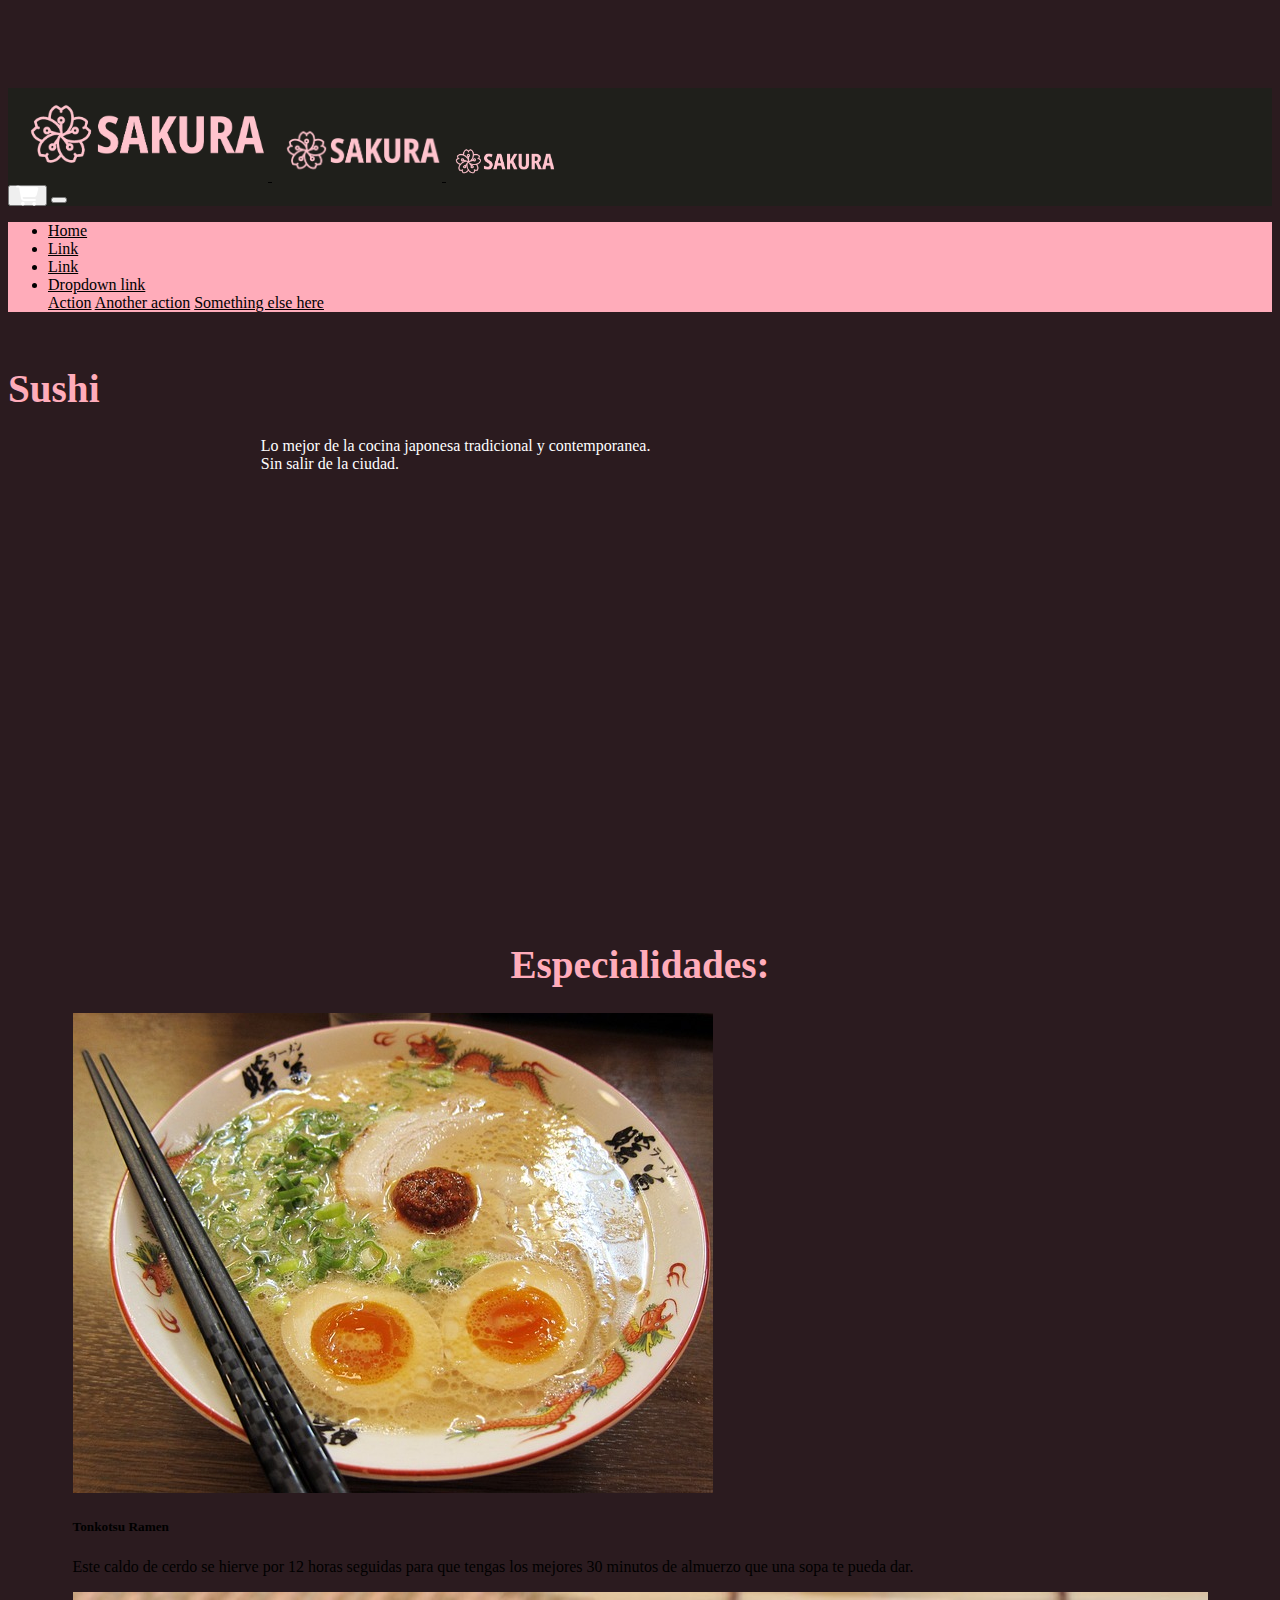
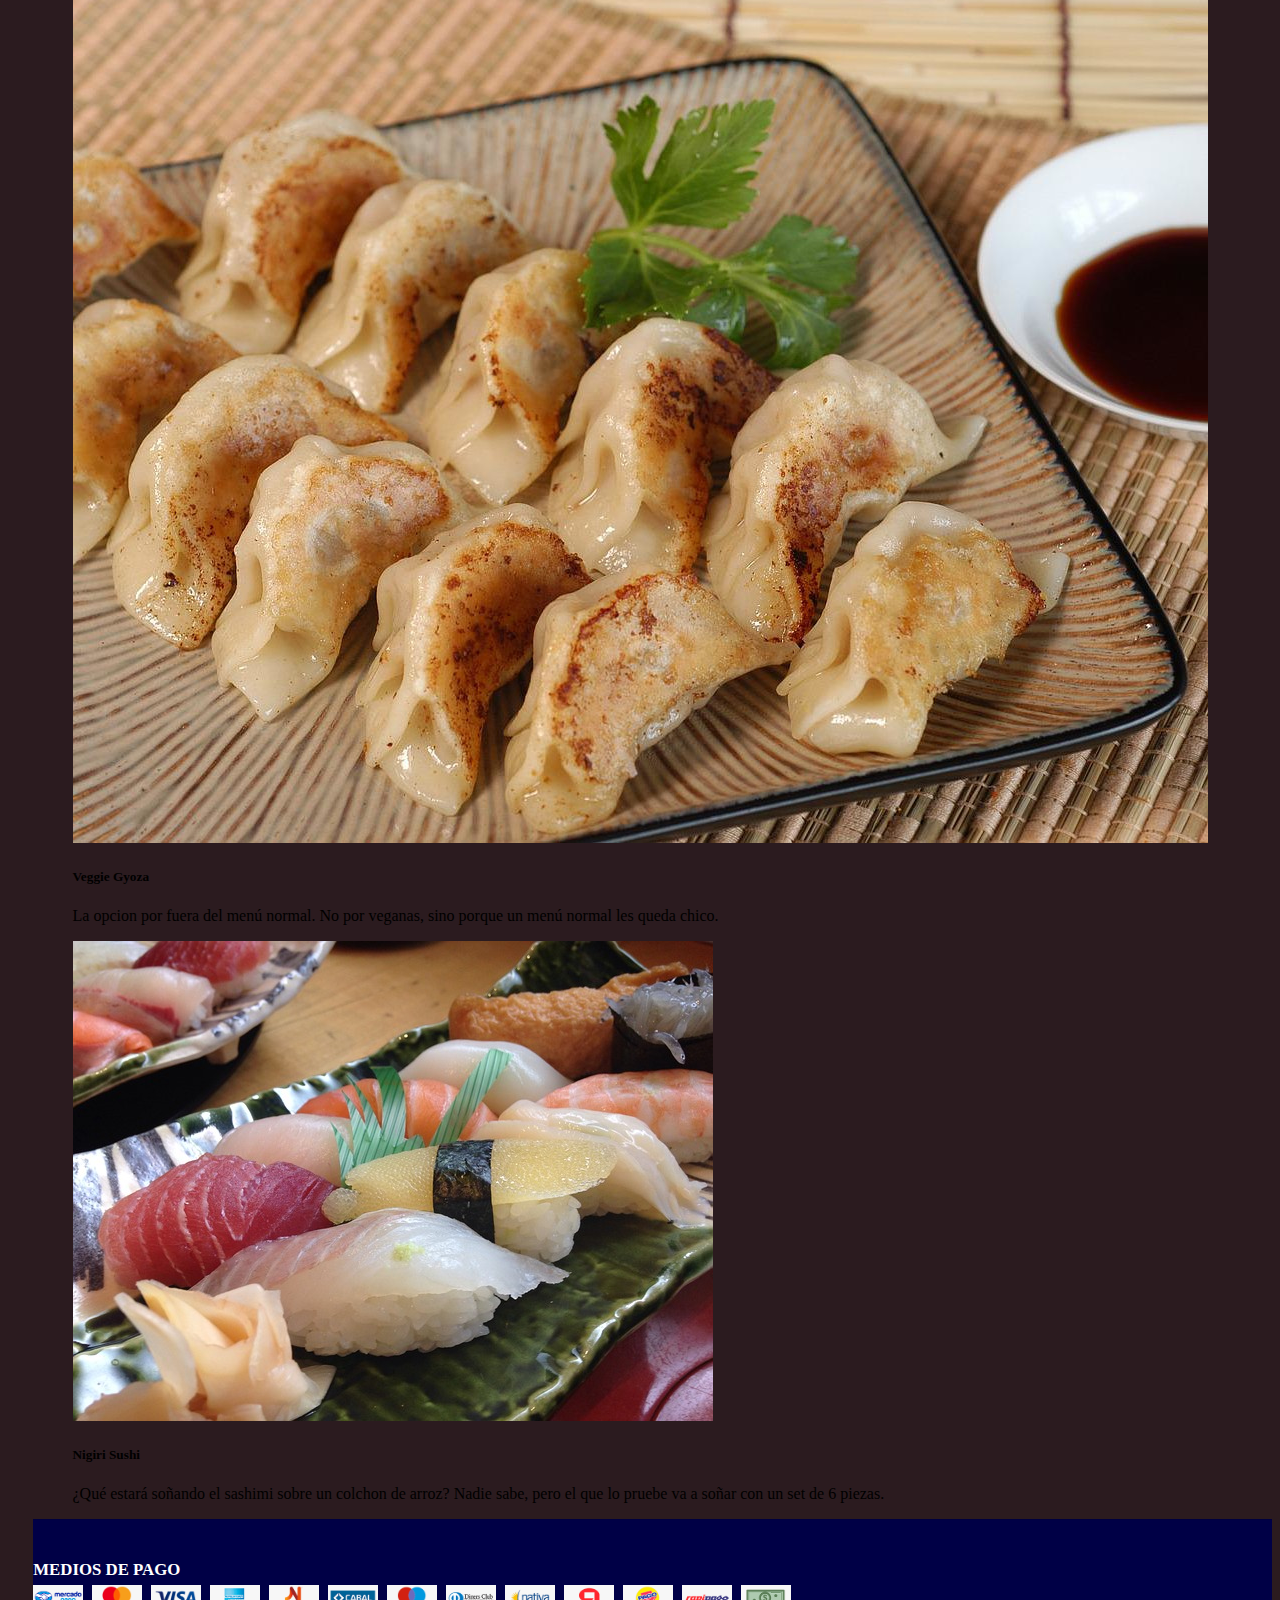
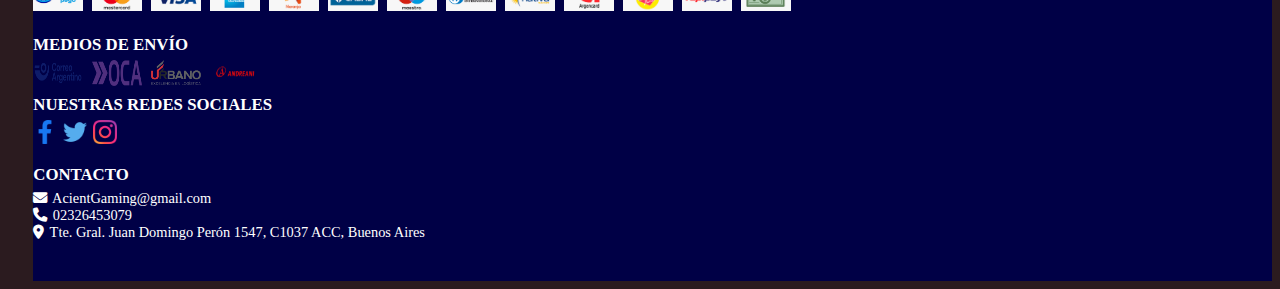
<file: sushi.html>
<!DOCTYPE html>
<html lang="en">

<head>
    <meta charset="UTF-8">
    <meta name="viewport"
        content="width=device-width,user-scalable=no,initial-scale=1.0,minimum-scale=1.0,maximum-scale=1.0" />
    <meta name="csrf-token" content="GPcQtv3y4upKYPMKfUu6ReSyqybDSVw205u0nFJd">
    <meta http-equiv="X-UA-Compatible" content="ie=edge">
    <title>Acient Gaming</title>
    <!-- CSS only -->
    <link href="https://cdn.jsdelivr.net/npm/bootstrap@5.2.2/dist/css/bootstrap.min.css" rel="stylesheet"
        integrity="sha384-Zenh87qX5JnK2Jl0vWa8Ck2rdkQ2Bzep5IDxbcnCeuOxjzrPF/et3URy9Bv1WTRi" crossorigin="anonymous">
    <link rel="shortcut icon" href="Imagenes/Logo.png" style="width:100%;height:100%">
    <link href="Estilo.css" rel="stylesheet">
    <link rel="stylesheet" href="https://cdnjs.cloudflare.com/ajax/libs/font-awesome/6.2.0/css/all.min.css">
</head>

<body style="background-color: rgb(43, 27, 31);">

    <meta charset="UTF-8">
    <meta http-equiv="X-UA-Compatible" content="IE=edge">
    <meta name="viewport" content="width=device-width, initial-scale=1.0">
    <title>Document</title>
    <!-- Bootstrap CSS only -->
    <link href="https://cdn.jsdelivr.net/npm/bootstrap@5.2.2/dist/css/bootstrap.min.css" rel="stylesheet"
        integrity="sha384-Zenh87qX5JnK2Jl0vWa8Ck2rdkQ2Bzep5IDxbcnCeuOxjzrPF/et3URy9Bv1WTRi" crossorigin="anonymous">

    <link rel="stylesheet" href="https://cdnjs.cloudflare.com/ajax/libs/font-awesome/6.2.0/css/all.min.css">
    </head>

    <body>
        <div class="top-bar-container fixed-top">
            <!-- top bar -->
            <nav class="navbar navbar-expand-lg" id="top-bar">
                <div class="w-100 d-flex align-items-center justify-content-between mx-2">
                    <a class="navbar-brand" href="#">
                        <!-- logo pantalla grande -->
                        <img src="./assets copy/logo.png" class="d-none d-sm-none d-lg-block"
                            alt="Acient gaming store" width="260">
                        <!-- logo pantalla media -->
                        <img src="./assets copy/logo.png" class="d-none d-md-block d-lg-none"
                            alt="Acient gaming store" width="170">
                        <!-- logo mobile -->
                        <img src="./assets copy/logo.png" class="d-md-none" alt="Acient gaming store" width="110">

                    </a>
                    
                    <!-- botones barra -->
                    <div class="d-flex">
                        <!-- carrito -->
                        <button class="btn" type="button"><i class="fa-solid fa-cart-shopping fa-xl"
                                style="filter:invert(100%);"></i></button>
                        <!-- ver mas -->
                        <button class="navbar-toggler mx-1" type="button" data-bs-toggle="collapse"
                            data-bs-target="#navbarTogglerDemo02" aria-controls="navbarTogglerDemo02"
                            aria-expanded="false" aria-label="Toggle navigation">
                            <span class="navbar-toggler-icon" style="filter:invert(100%);"></span>
                        </button>
                    </div>
                </div>
            </nav>

            <!-- top bar navigation -->
            <nav class="navbar navbar-expand-lg" id="navigation">
                <div class="container-fluid">
                    <div class="collapse navbar-collapse" id="navbarTogglerDemo02">
                        <ul class="navbar-nav me-auto mb-2 mb-lg-0">
                            <li class="nav-item">
                                <a class="nav-link" aria-current="page" href="./index.html">Home</a>
                            </li>
                            <li class="nav-item">
                                <a class="nav-link" href="#">Link</a>
                            </li>
                            <li class="nav-item">
                                <a class="nav-link" href="#">Link</a>
                            </li>

                            <li class="nav-item dropdown">
                                <a class="nav-link dropdown-toggle" href="#" id="navbarDropdownMenuLink" role="button"
                                    data-toggle="dropdown" aria-haspopup="true" aria-expanded="false">
                                    Dropdown link
                                </a>
                                <div class="dropdown-menu" aria-labelledby="navbarDropdownMenuLink">
                                    <a class="dropdown-item" href="#">Action</a>
                                    <a class="dropdown-item" href="#">Another action</a>
                                    <a class="dropdown-item" href="#">Something else here</a>
                                </div>
                            </li>
                        </ul>
                    </div>
                </div>
            </nav>
            <!-- FIN top bar-->
        </div>


            <div class="container-main-text text-center">
                <h1 class="header text-center">Sushi</h1>
                <div class="main-text text-center">Lo mejor de la cocina japonesa tradicional y contemporanea.  
                    <br>Sin salir de la ciudad.
                </div>
                
            </div>


        <div class="seccion-especialidades" id="especialidades" style="scroll-margin-top: 7em;">

            <div>
                <h1 class="header">Especialidades:</h1>
            </div>

            <!-- grid  especialidades -->
            <div class="row row-cols-1 row-cols-md-5 row-cols-sm-2 g-4">
                <div class="col">
                    <div class="card h-100">
                        <img src="assets copy/ramen/tonkotsu.jpg" class="card-img-top" alt="...">
                        <div class="card-body">
                            <h5 class="card-title">Tonkotsu Ramen</h5>
                            <p class="card-text">Este caldo de cerdo se hierve por 12 horas seguidas para que 
                                tengas los mejores 30 minutos de almuerzo que una sopa te pueda dar.</p>
                        </div>
                    </div>
                </div>
                <div class="col">
                    <div class="card h-100">
                        <img src="assets copy/gyoza2.jpg" class="card-img-top" alt="...">
                        <div class="card-body">
                            <h5 class="card-title">Veggie Gyoza</h5>
                            <p class="card-text">La opcion por fuera del menú normal. No por veganas, sino 
                                porque un menú normal les queda chico.</p>
                        </div>
                    </div>
                </div>
                <div class="col">
                    <div class="card h-100">
                        <img src="assets copy/sushi/nigiri.jpg" class="card-img-top" alt="...">
                        <div class="card-body">
                            <h5 class="card-title">Nigiri Sushi</h5>
                            <p class="card-text">¿Qué estará soñando el sashimi sobre un colchon de arroz?
                                Nadie sabe, pero el que lo pruebe va a soñar con un set de 6 piezas.</p>
                        </div>
                    </div>
                </div>
            </div>

        </div>



        <!--Footer-->
        <footer class="footer">
            <div class="footer__top">
                <div class="footer__container uk-container">
                    <div class="footer__top__items uk-grid-small uk-flex-between" uk-grid>
                        <div class="footer__top__left uk-width-1-2@m uk-width-1-1">
                            <div class="footer__top__item">
                                <h5 class="footer__top__title text--primary">Medios de pago</h5>
                                <div class="footer__top__icons uk-flex uk-flex-row uk-flex-wrap">
                                    <img src="Imagenes/mercadopago.png" class="footer__top__icon" alt="Medio Pago">
                                    <img src="Imagenes/mastercard.png" class="footer__top__icon" alt="Medio Pago">
                                    <img src="Imagenes/visa.png" class="footer__top__icon" alt="Medio Pago">
                                    <img src="Imagenes/american-express.png" class="footer__top__icon" alt="Medio Pago">
                                    <img src="Imagenes/naranja.png" class="footer__top__icon" alt="Medio Pago">
                                    <img src="Imagenes/cabal.png" class="footer__top__icon" alt="Medio Pago">
                                    <img src="Imagenes/maestro.png" class="footer__top__icon" alt="Medio Pago">
                                    <img src="Imagenes/diners-club.png" class="footer__top__icon" alt="Medio Pago">
                                    <img src="Imagenes/nativa.png" class="footer__top__icon" alt="Medio Pago">
                                    <img src="Imagenes/argencard.png" class="footer__top__icon" alt="Medio Pago">
                                    <img src="Imagenes/pagofacil.png" class="footer__top__icon" alt="Medio Pago">
                                    <img src="Imagenes/rapipago.png" class="footer__top__icon" alt="Medio Pago">
                                    <img src="Imagenes/efectivo.png" class="footer__top__icon" alt="Medio Pago">

                                </div>
                            </div>
                            <div class="footer__top__item">
                                <h5 class="footer__top__title text--primary">Medios de envío</h5>
                                <div class="footer__top__icons uk-flex uk-flex-row uk-flex-wrap">
                                    <img src="Imagenes/Correo Argentino.png" class="footer__top__icon"
                                        alt="Medio de Envio">
                                    <img src="Imagenes/Oca.png" class="footer__top__icon" alt="Medio de Envio">
                                    <img src="Imagenes/Urbano.png" class="footer__top__icon" alt="Medio de Envio">
                                    <img src="Imagenes/Andreani.png" class="footer__top__icon" alt="Medio de Envio">
                                </div>
                            </div>
                        </div>
                        <div class="footer__top__right uk-width-1-3@l uk-width-1-2@m uk-width-1-1">
                            <div class="footer__top__item">
                                <!-- Redes Sociales-->
                                <h5 class="footer__top__title text--primary">Nuestras redes sociales</h5>
                                <ul class="footer__top__social-media-list uk-flex uk-flex-row uk-flex-wrap">
                                    <li class="footer__top__social-media-item text--primary">
                                        <a href="https://facebook.com/AcienteGaming" class="footer-media-item"
                                            target="_blank">
                                            <img src="Imagenes/Fb.png" class="footer-media-item"></a>
                                        <a href="https://twitter.com/AcienteGaming" class="footer-media-item"
                                            target="_blank">
                                            <img src="Imagenes/Tw.png" class="footer-media-item"></a>
                                        <a href="https://instagram.com/AcienteGaming" class="footer-media-item"
                                            target="_blank">
                                            <img src="Imagenes/Ig.png" class="footer-media-item">
                                        </a>
                                    </li>
                            </div>
                            <div class="footer__top__item">
                                <h5 class="footer__top__title text--primary">Contacto</h5>
                                <div class="footer__top__icons uk-flex uk-flex-row uk-flex-wrap">
                                    <ul class="footer__top__info-list uk-flex uk-flex-column">
                                        <li class="footer__top__info-item text--primary">
                                            <a href="mailto:lmartinez@alumnos.unsada.edu.ar"
                                                class="footer__top__info-link" target="_blank">
                                                <i class="fas fa-envelope footer__top__info-icon"></i>
                                                AcientGaming@gmail.com
                                            </a>
                                        </li>
                                        <li class="footer__top__info-item text--primary">
                                            <a href="sms:02326453079" class="footer__top__info-link" target="_blank">
                                                <i class="fas fa-phone footer__top__info-icon"></i> 02326453079
                                            </a>
                                        </li>
                                        <li class="footer__top__info-item text--primary">
                                            <a href="https://www.google.com.ar/maps/place/Tte.+Gral.+Juan+Domingo+Per%C3%B3n+1547,+C1037+ACC,+Buenos+Aires/@-34.606435,-58.3906302,17z/data=!3m1!4b1!4m5!3m4!1s0x95bccac47be88e09:0x68cd74d0b1949f25!8m2!3d-34.6064394!4d-58.3884415"
                                                target="_blank">
                                                <i class="fas fa-map-marker-alt footer__top__info-icon"></i> Tte. Gral.
                                                Juan Domingo Perón 1547, C1037 ACC, Buenos Aires
                                            </a>
                                        </li>
                                        <li class="footer__top__info-item text--primary">
                                            <a href="#regret-modal" uk-toggle>

                                            </a>
                                        </li>
                                    </ul>
                                </div>
                            </div>
                        </div>
                    </div>
                </div>
            </div>

            <!-- BOOTSTRAP JavaScript Bundle with Popper -->
            <script src="https://cdn.jsdelivr.net/npm/bootstrap@5.2.2/dist/js/bootstrap.bundle.min.js"
                integrity="sha384-OERcA2EqjJCMA+/3y+gxIOqMEjwtxJY7qPCqsdltbNJuaOe923+mo//f6V8Qbsw3"
                crossorigin="anonymous"></script>

    </body>

</html>
</file>
<file: Estilo.css>
body{
    /* background-color: #fcfcfc;*/
    padding-top: 80px;
}



.navbar a{
    color:black;
}
.navbar a:hover{
    color:black;
}

#top-bar{
    background-color: rgb(31, 31, 27);

}

#navigation {
    background-color: rgb(255, 172, 186);
}


.header{
    font-size: 245%;
    color: rgb(255, 172, 186);
}

.container-main-text{
    margin-top: 6vh;
    margin-bottom: 35%;
    color:white;
}

.main-text{
    padding-inline: 20%;
}

.flecha-main{
    margin-top: 4vh;
    font-size: 350%;
}

/* Carrusel*/
.carousel-img{
    height: 36vh;

}
.carousel-control-next-icon{
    opacity: 0%;
}
.carousel-control-next-icon:hover{
    opacity: 100%;
}
.carousel-control-prev-icon{
    opacity: 0%;
}
.carousel-control-prev-icon:hover{
    opacity: 100%;
}


.seccion-especialidades{
    display: flex;
    flex-direction: column;
    padding-inline: 5%;
    align-items: center;
}


.a-catalogo, .flecha-main{
    padding: 10px 0;
    width: 50%;
    flex: 0 0 auto;
    border: 2px solid rgb(255, 172, 186);
    border-radius: 8px;
    text-decoration: none;
    font-family: roboto, "URW Gothic", "Verdana","DejaVu Sans";
    font-size: 18px;
    color: rgb(255,172,186);
    font-weight: bold;
    margin: 10px 0px;
    background-color: transparent;
    text-align: center;
}

.a-catalogo:hover, .flecha-main:hover{
    /*original color: 255 118 141*/
    background-color: rgb(253, 99, 125);
    color: white;
    border-color: rgb(253, 99, 125);
    transition: 0.2s;
}



/* FOOTER */
.footer{
    margin-left: 2%;
    color:white;
}
.footer__top
{
    border-top: 1px solid rgba(0, 0, 0, 0.1);
    background-color: rgb(0, 0, 70);
    /* background-color: #fcfcfc;*/
}
.footer__top__items
{
    padding: 40px 0px;
    box-sizing: border-box;
}
.footer__top__title
{
    font-size: 1.05rem;
    text-transform: uppercase;
    margin: 0px 0px 5px 0px;
}
.footer__top__icon
{
    width: 50px;
    height: 26px;
    margin: 0px 5px 5px 0px;
}
.footer__top__item
{
    margin-bottom: 15px;
}
.footer__top__item:last-child
{
    margin-bottom: 0px;
}
.footer__top__social-media-list
{
    padding-left: 0px;
    margin: 0px;
}
.footer__top__social-media-item
{
    font-size: 1.5rem;
    margin-right: 10px;
}
.footer__top__social-media-item:last-child
{
    margin-right: 0px;
}
.footer__top__info-list
{
    padding-left: 0px;
    margin: 0px;
}
.footer__top__info-item
{
    font-size: 0.9rem;
}
.footer__top__info-icon
{
    margin-right: 2px;
}
.footer__bottom
{
    border-top: 1px solid rgba(0, 0, 0, 0.1);
    background-color: rgb(0, 0, 70);
    /* background-color: #fcfcfc;*/
}
.footer__bottom__items
{
    padding: 15px 0px;
    box-sizing: border-box;
}
.footer__bottom__copyright-text
{
    font-size: 0.9rem;
    line-height: 1.5;
    font-weight: 300;
}
.footer__bottom__copyright-empretienda-logo
{
    margin-left: 5px;
}
.footer__bottom__datafiscal img
{
    height: 40px;
    width: auto;
}
.footer__bottom__link
{
    margin: 0;
    padding: 0;
    line-height: 1;
}
.footer-media-item{
    height: 1.5rem;
    width: 1.5rem;
}
.footer ul li {
    list-style: none;
}
.footer a{
    text-decoration: none;
    color: white; /* Color de las letras del fondo*/
}
/* END FOOTER */
</file>
